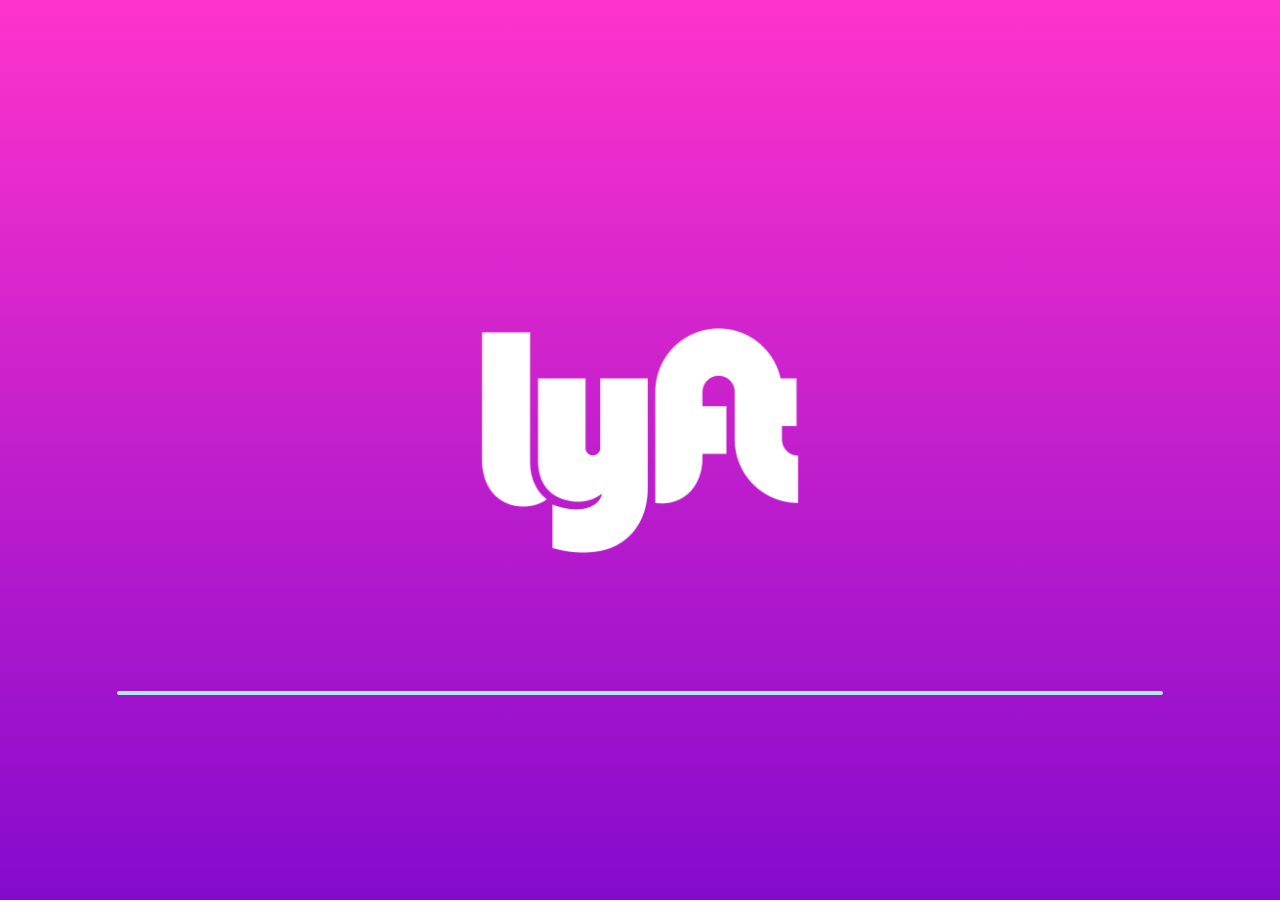
<file: index.html>
<!DOCTYPE html>
<html lang="es">
<head>
  <meta charset="UTF-8">
  <meta name="viewport" content="width=device-width, initial-scale=1.0">
  <meta http-equiv="X-UA-Compatible" content="ie=edge">
  <link href="http://fonts.googleapis.com/icon?family=Material+Icons" rel="stylesheet">
  <link type="text/css" rel="stylesheet" href="css/materialize.min.css"  media="screen,projection"/>
  <link rel="stylesheet" href="css/index_theme.css">
  <title>Document</title>
</head>
<body>

  <div class="fondo-gradiente row">
    <div class="col">
      <img src="img/Lyft-logo.png" alt="logo lyft" class="logo-lyft col s6 offset-s3">
      <div class="progress">
        <div class="indeterminate pink"></div>
      </div>
    </div>
  </div>

  <script type="text/javascript" src="https://code.jquery.com/jquery-2.1.1.min.js"></script>
  <script type="text/javascript" src="js/materialize.min.js"></script>
  <script type="text/javascript" src="js/app.js"></script>
</body>
</html>
</file>
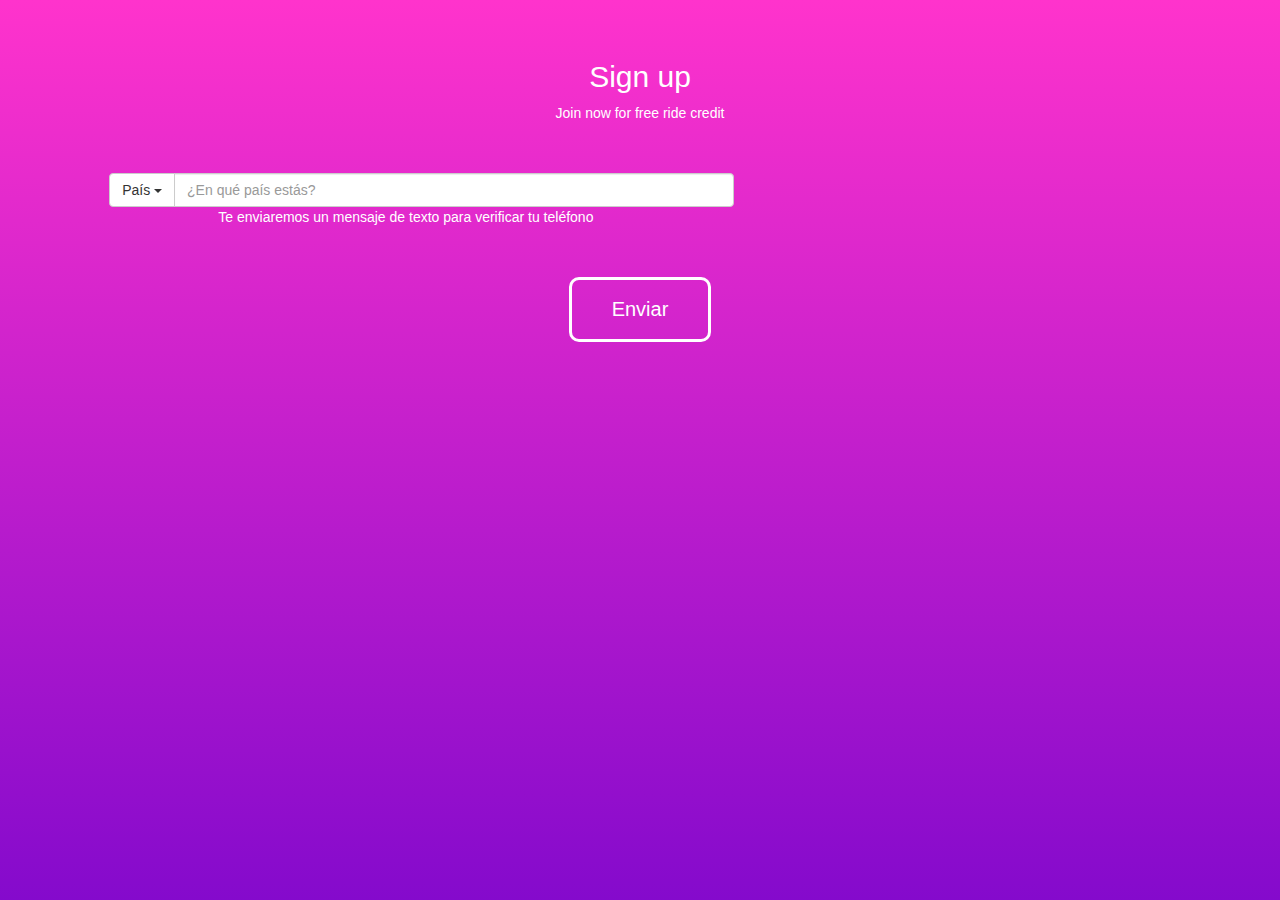
<file: signup.html>
<!DOCTYPE html>
<html lang="es">
<head>
  <meta charset="UTF-8">
  <meta name="viewport" content="width=device-width, initial-scale=1.0">
  <meta http-equiv="X-UA-Compatible" content="ie=edge">
  <!-- <link href="http://fonts.googleapis.com/icon?family=Material+Icons" rel="stylesheet"> -->
  <!-- <link type="text/css" rel="stylesheet" href="css/materialize.min.css"  media="screen,projection"/> -->
  <link href="css/bootstrap.min.css" rel="stylesheet">
  <link rel="stylesheet" href="css/signup_theme.css">
  <link rel="stylesheet" href="css/home_theme.css">
  <title>Sign Up</title>
</head>
<body>

  <header class="signup-header">
    <div class="header-container">
      <h2>Sign up</h2>
      <p>Join now for free ride credit</p>
    </div>
  </header>

  <main>
    <div class="row">
      <div class="col-xs-10 col-xs-offset-1 col-lg-6">
        <div class="input-group">
          <div class="input-group-btn">
            <button type="button" class="btn btn-default dropdown-toggle" data-toggle="dropdown" aria-haspopup="true" aria-expanded="false">
              <span>País</span>
              <span class="caret"></span>
            </button>
            <ul class="dropdown-menu">
              <li><img src="icons/flag-mexico.png" alt=""><a href="#" id="opt-mexico">México</a></li>
              <li><img src="icons/flag-usa.png" alt=""><a href="#" id="opt-us">Estados Unidos</a></li>
              <li><img src="icons/flag-uk.png" alt=""><a href="#" id="opt-uk">Reino Unido</a></li>
              <li><img src="icons/flag-germany.png" alt=""><a href="#" id="opt-germany">Alemania</a></li>
              <li><img src="icons/flag-japan.png" alt=""><a href="#" id="opt-japan">Japón</a></li>
              <li><img src="icons/flag-spain.png" alt=""><a href="#" id="opt-spain">España</a></li>
            </ul>
          </div><!-- /btn-group -->
          <input type="text" class="form-control" aria-label="..." placeholder="¿En qué país estás?">
        </div><!-- /input-group -->
      </div><!-- /.col-lg-6 -->
      <div class="col-xs-8 col-xs-offset-2">
        <span>Te enviaremos un mensaje de texto para verificar tu teléfono</span>
      </div>
    </div>

    <div class="btn-send-container">
      <button type="button" name="button" class="btn-sign">Enviar</button>
    </div>
  </main>

  <script src="https://ajax.googleapis.com/ajax/libs/jquery/1.12.4/jquery.min.js"></script>
  <script src="js/bootstrap.min.js"></script>
  <!-- <script type="text/javascript" src="https://code.jquery.com/jquery-2.1.1.min.js"></script> -->
  <!-- <script type="text/javascript" src="js/materialize.min.js"></script> -->
  <script type="text/javascript" src="js/signup_app.js"></script>
</body>
</html>
</file>
<file: css/index_theme.css>
.fondo-gradiente {
  background: linear-gradient(to top, #6600cc -25%, #ff33cc 100%);
  width: 100vw;
  height: 100vh;
  display: flex;
  justify-content: center;
  align-items: center;
}

.logo-lyft {
  filter: grayscale(100) brightness(100);
  width: 40%;
}

.elements-container {
  justify-content: center;
}
</file>
<file: css/signup_theme.css>
body {
  width: 100vw;
  height: 100vh;
  background: linear-gradient(to top, #6600cc -25%, #ff33cc 100%);
  background-repeat: no-repeat;
  background-position: bottom;
  background-size: cover;
  color: white;
  margin: 0;
  padding: 0;
}

.container, .container-fluid {
  margin: 0;
  padding: 0;
}

.btn-send-container {
  display: flex;
  width: 100vw;
  justify-content: center;
  margin: 50px 0;
}

.signup-header {
  padding: 40px;
}

.header-container {
  display: flex;
  flex-direction: column;
  justify-content: center;
  align-items: center;
}

li {
  display: flex;
  flex-direction: row;
  margin: 0 0 10px 0;
  align-items: center;
}
</file>
<file: css/home_theme.css>
.background-container {
  display: flex;
  background-image: url("http://16391-presscdn-0-53.pagely.netdna-cdn.com/wp-content/uploads/2014/12/tumblr-art-gifs-hghwy.gif");
  background-repeat: no-repeat;
  background-size: cover;
  background-attachment: fixed;
  background-position: center;
  height: 100vh;
}

.logo-lyft {
  filter: grayscale(100) brightness(100);
  width: 25vh;
}

.logo-container {
  display: flex;
  width: 100vw;
  height: 25vh;
  justify-content: center;
  margin-top: 10vh;
}

.abajo{
  position: fixed;
  bottom: 30px;
  width:100%;
}

.btn-sign {
  background-color: transparent;
  border: 3px solid white;
  border-radius: 10px;
  color: white;
  padding: 15px 40px;
  margin: 0 20px;
  font-size: 20px;
}

.btn-sign:hover {
  background: linear-gradient(to top, #6600cc -25%, #ff33cc 100%);
}

.btn-container {
  display: flex;
  width: 100vw;
  justify-content: center;
}
</file>
